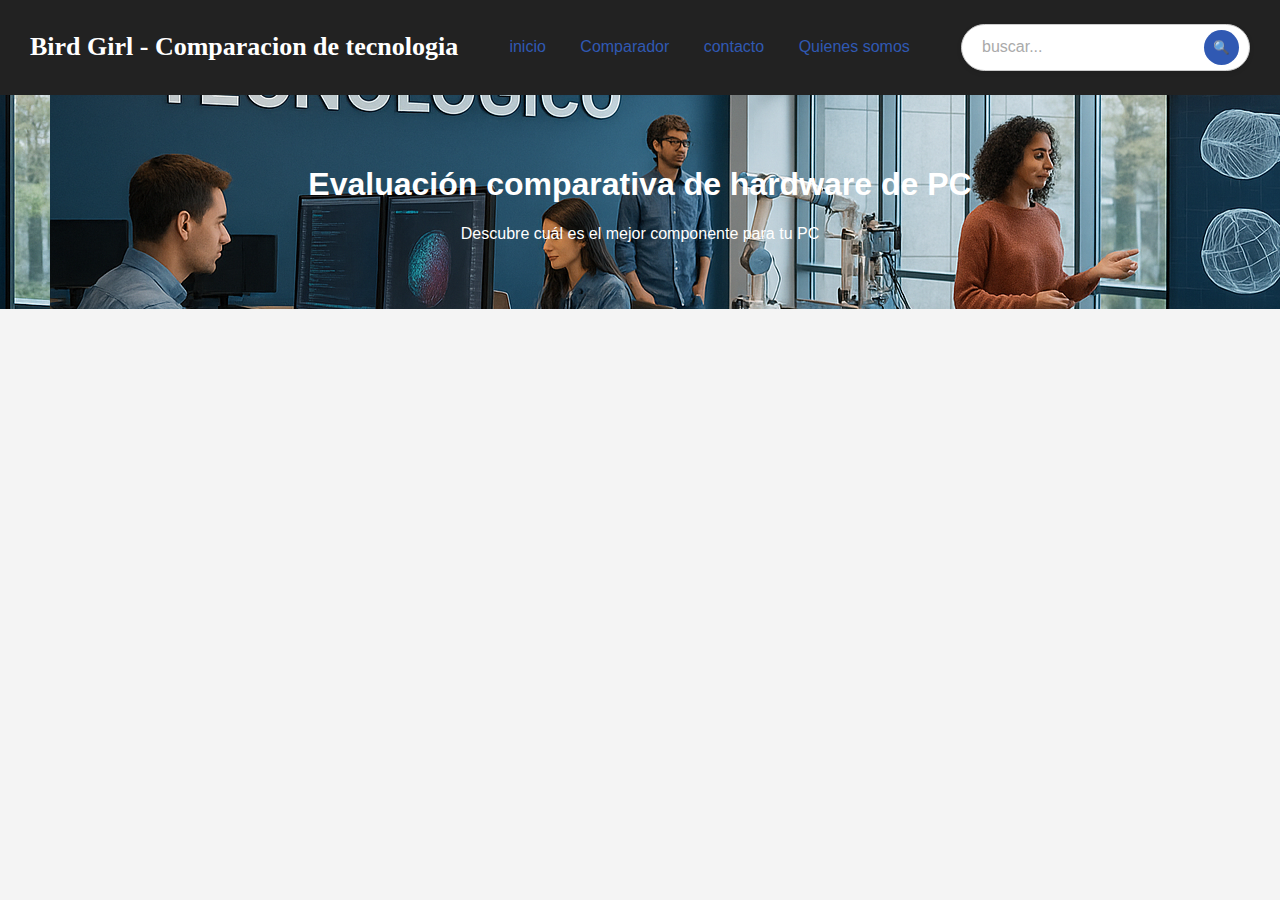
<file: index.html>
<!DOCTYPE html>
<html lang="en">

<head>
    <meta charset="UTF-8">
    <meta name="viewport" content="width=device-width, initial-scale=1.0">
    <title>Tienda de tecnologia</title>
    <link rel="stylesheet" href="style.css">
</head>

<body>
    <header>
        <h1>Bird Girl - Comparacion de tecnologia</h1>
        <nav>
            <a href="index.html">inicio</a>
            <a href="Comparador.html">Comparador</a>
            <a href="contacto.html">contacto</a>
            <a href="Quienes_somos.html"> Quienes somos</a>
        </nav>
        <div class="iconos">
            <form action="buscar.php" method="get" class="busqueda">
                <input type="text" name="q" placeholder="buscar..." aria-label="buscar">
                <button type="submit">🔍</button>
            </form>
        </div>
    </header>
    </main>
    <section class="hero">
        <h1>Evaluación comparativa de hardware de PC</h1>
        <p>Descubre cuál es el mejor componente para tu PC</p>
    </section>


</body>
</html>
</file>
<file: style.css>
body {
    font-family: Arial, sans-serif;
    margin: 0;
    padding: 0;
    background-color: #f4f4f4;
    color: #333;
}
header {
    display: flex;
    justify-content: space-between;
    align-items: center;
    padding: 15px 30px;
    background-color: #222;
    color: white;
}
nav ul {
    list-style: none;
    padding: 0;
    margin: 0;
    display: flex;
}
nav ul li {
    margin: 0 15px;
}
nav ul li a {
    color: white;
    text-decoration: none;
}
header h1 {
    font-size: 26px;
    font-family: cursive;
}
.hero {
    text-align: center;
    padding: 50px;
    background-image:url(/Img/ChatGPT\ Image\ 17\ abr\ 2025\,\ 06_58_57\ p.m..png) ;
    background-position: 50px;
    color: rgb(255, 255, 255);
}
.btn {
    display: inline-block;
    padding: 10px 20px;
    background-color: #ff6600;
    color: white;
    text-decoration: none;
    border-radius: 5px;
    margin-top: 10px;
}
.categorias, .productos {
    padding: 30px;
    text-align: center;
}
.grid {
    display: grid;
    grid-template-columns:repeat(4, 1fr);
    gap: 20px;
    padding: 20px;
}
.categoria, .producto {
    background-color: #f9f9f9;
    border: 1px solid #ddd;
    padding: 20px;
    text-align: center;
    border-radius: 8px;
    transition: background-color 0.3s ease, trasnform 0.3s ease;
}
.categoria:hover, .producto:hover {
    background-color: #3ae242;
    transform: scale(1.05);
    cursor: pointer;
}
footer {
    text-align: center;
    padding: 15px;
    background-color: #222;
    color: white;
}
.busqueda {
    display: flex;
    align-items: center;
    gap: 5px;
    background-color: #fff;
    padding: 5px 10px;
    border-radius: 25px;
    border: 1px solid #ccc;
    box-shadow: 0 2px 5px rgba(0, 0, 0, 0.1);
}
.busqueda input {
    flex: 1;
    border: none;
    outline: none;
    padding: 5px 10px;
    font-size: 1rem;
    border-radius: 20px;
}
.busqueda input::placeholder {
    color: #aaa;
}
.busqueda button {
    background-color: #3059b3;
    color: white;
    border: none;
    border-radius: 50%;
    width: 35px;
    height: 35px;
    display: flex;
    justify-content: center;
    align-items: center;
    cursor: pointer;
    transition: background-color 0.3s ease;
}
.busqueda button:hover {
    background-color: #1d3f8b;

}
.busqueda button:focus {
    outline: none; /* Sin contorno al hacer clic */
}
header nav a {
    font-family: 'Poppins', sans-serif; /* Fuente consistente con el título */
    font-size: 1rem; /* Tamaño de texto adecuado */
    font-weight: 400; /* Peso normal */
    color: #3059b3; /* Color gris oscuro */
    text-decoration: none; /* Elimina el subrayado */
    margin: 0 15px; /* Espaciado entre los enlaces */
    transition: color 0.3s ease;
}
.imagen {
    width: 70%;
    height: auto;
    object-fit: cover;
}
.barra {
    width: auto;
    height: auto;
    object-fit: cover;
}
.producto+ {
    text-align: center;
    margin: 20px;
}
.IMGA {
    display: flex;
    justify-content: center;
    align-items: center;
    margin: 20px auto;
    max-width: 600px; /* Ajusta el tamaño máximo del contenedor */
    border: 2px solid #ccc; /* Opcional: agrega un borde */
    padding: 10px; /* Opcional: agrega un relleno */
    background-color: #f9f9f9; /* Opcional: color de fondo */
}
.contenedor-producto {
    display: flex;
    align-items: center; /* Centra verticalmente el contenido */
    gap: 20px; /* Espacio entre el texto y la imagen */
    margin: 20px auto;
    max-width: 1200px; /* Ajusta el ancho máximo del contenedor */
}

.texto-producto {
    flex: 1; /* El texto ocupa el espacio disponible */
}

.imagen-producto img {
    max-width: 400px; /* Ajusta el tamaño máximo de la imagen */
    height: auto; /* Mantiene la proporción de la imagen */
    border: 2px solid #ccc; /* Opcional: agrega un borde */
    border-radius: 5px; /* Opcional: esquinas redondeadas */
}
.iconos {
    display: flex;
    align-items: center;
    gap: 10px;
}
.icono-persona {
    font-size: 1.5rem;
    color: #3059b3;
    text-decoration: none;
    transition: color 0.3s ease;
}
.icono-persona:hover {
    color: #1d3f8b;
}
.comparador {
    display: flex;
    justify-content: center;
    gap: 20px;
    flex-wrap: wrap;
    }
.componente {
    background-color: white;
    border: 1px solid #ccc;
    border-radius: 10px;
    padding: 15px;
    width: 300px;
    box-shadow: 0 2px 5px rgba(0,0,0,0.1);
    }
.componente select, .componente p {
    width: 100%;
    margin-top: 10px;
    }
</file>
